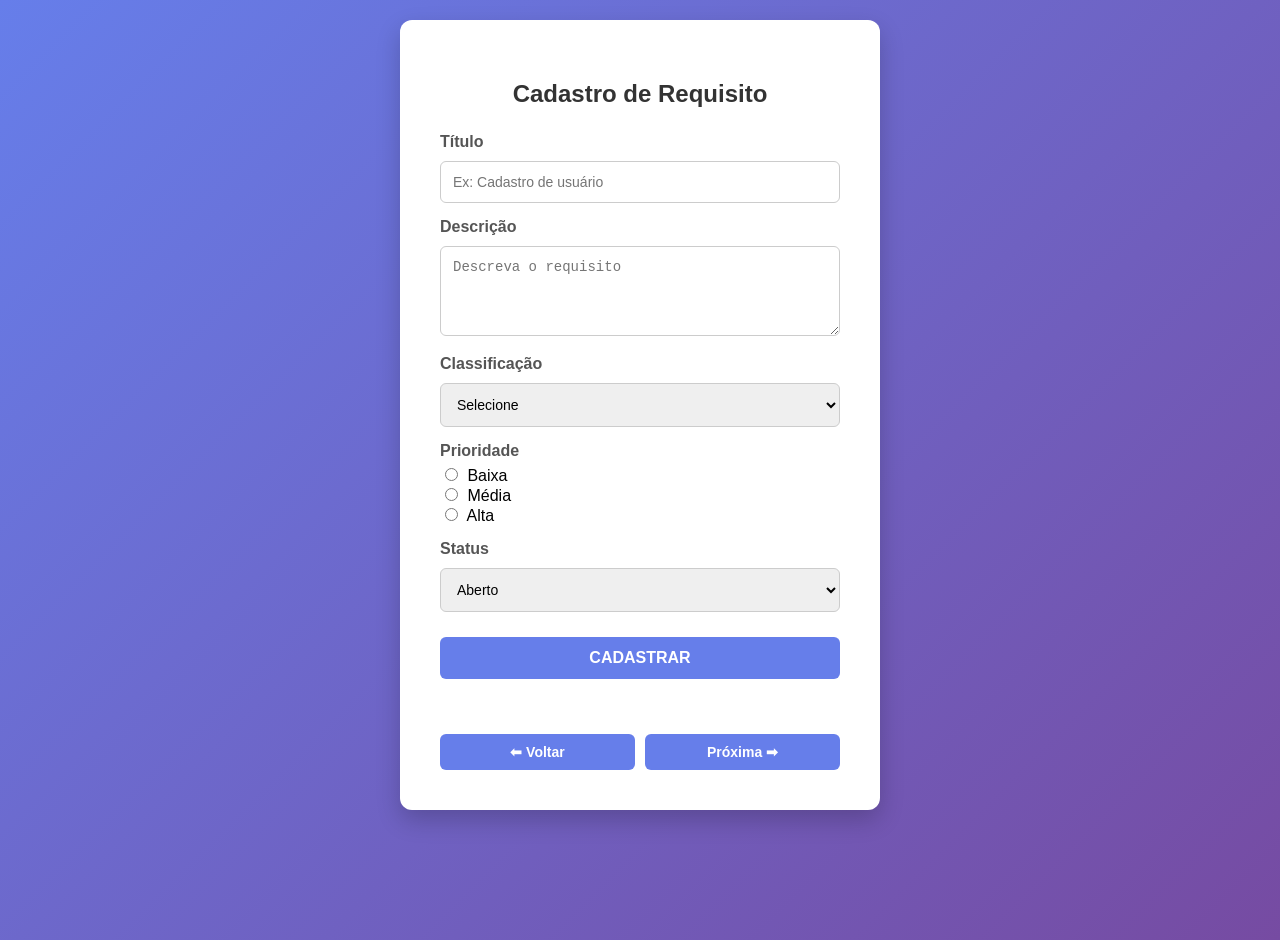
<file: p2index.html>
<!DOCTYPE html>
<html lang="pt-BR">
<head>
    <meta charset="UTF-8">
    <title>ReqManager</title>
    <link rel="stylesheet" href="p2style.css">
</head>

<body>

<main>

    <section>

        <form id="formRequisito" novalidate>

            <header>
                <h2>Cadastro de Requisito</h2>
            </header>

            <label for="titulo">Título</label>
            <input type="text" id="titulo" name="titulo" placeholder="Ex: Cadastro de usuário">

            <label for="descricao">Descrição</label>
            <textarea id="descricao" name="descricao" placeholder="Descreva o requisito"></textarea>

            <label for="tipo">Classificação</label>
            <select id="tipo" name="tipo">
                <option value="">Selecione</option>
                <option value="funcional">Funcional</option>
                <option value="nao-funcional">Não Funcional</option>
            </select>

            <label>Prioridade</label>
            <input type="radio" name="prioridade" value="baixa"> Baixa<br>
            <input type="radio" name="prioridade" value="media"> Média<br>
            <input type="radio" name="prioridade" value="alta"> Alta

            <label for="status">Status</label>
            <select id="status" name="status">
                <option value="aberto">Aberto</option>
                <option value="desenvolvimento">Em desenvolvimento</option>
                <option value="concluido">Concluído</option>
            </select>

            <button type="submit">CADASTRAR</button>

            <p id="mensagem"></p>

            <nav class="nav-buttons">
                <button type="button" id="btnVoltar">⬅ Voltar</button>
                <button type="button" id="btnProxima">Próxima ➡</button>
            </nav>

        </form>

        <div id="historicoTemp"></div>

    </section>

</main>

<script src="p2script.js"></script>

</body>
</html>
</file>
<file: p2style.css>
body {
    font-family: "Segoe UI", Arial, sans-serif;
    background: linear-gradient(135deg, #667eea, #764ba2);
    display: flex;
    justify-content: center;
    align-items: flex-start;
    min-height: 100vh;
    padding: 20px;
    margin: 0;
}

/* form principal (agora dentro de section no HTML) */
form {
    background-color: #fff;
    padding: 40px;
    border-radius: 12px;
    box-shadow: 0 10px 25px rgba(0, 0, 0, 0.2);
    width: 400px;
    transition: transform 0.5s ease;
}

form:hover {
    transform: translateY(-5px);
}

h2 {
    text-align: center;
    margin-bottom: 25px;
    color: #333;
}

label {
    display: block;
    margin-top: 15px;
    margin-bottom: 5px;
    font-weight: bold;
    color: #555;
}

input[type="text"],
textarea,
select {
    width: 100%;
    padding: 12px;
    margin-top: 5px;
    border: 1px solid #ccc;
    border-radius: 6px;
    box-sizing: border-box;
    font-size: 14px;
    transition: all 0.3s ease;
}

input:focus,
textarea:focus,
select:focus {
    border-color: #667eea;
    box-shadow: 0 0 8px rgba(102, 126, 234, 0.5);
    outline: none;
}

textarea {
    resize: vertical;
    height: 90px;
}

input[type="radio"] {
    margin-right: 5px;
}

/* botão principal do form */
form > button[type="submit"] {
    display: block;
    width: 100%;
    background-color: #667eea;
    color: #fff;
    border: none;
    padding: 12px;
    margin-top: 25px;
    border-radius: 6px;
    cursor: pointer;
    font-size: 16px;
    font-weight: bold;
    transition: all 0.3s ease;
}

form > button[type="submit"]:hover {
    background-color: #5a67d8;
    transform: scale(1.02);
}

form > button[type="submit"]:active {
    transform: scale(0.98);
}

/* mensagem de feedback */
#mensagem {
    text-align: center;
    margin-top: 15px;
    font-weight: bold;
    padding: 10px;
    border-radius: 6px;
    opacity: 0;
    transform: translateY(10px);
    transition: all 0.5s ease;
}

#mensagem.show {
    opacity: 1;
    transform: translateY(0);
}

#mensagem.sucesso {
    background: #e6f9ec;
    color: #2e7d32;
}

#mensagem.erro {
    background: #fdecea;
    color: #c62828;
}

/* histórico fixo */
#historicoTemp {
    position: fixed;
    bottom: 20px;
    right: 20px;
}

/* card temporário */
.card-temp {
    background: #fff;
    border-left: 5px solid #4caf50;
    padding: 20px 15px 15px;
    margin-top: 10px;
    border-radius: 8px;
    box-shadow: 0 5px 15px rgba(0, 0, 0, 0.2);
    animation: aparecer 0.4s ease, fadeOut 0.5s ease 3.5s forwards;
    position: relative;
    width: 250px;
}

.card-temp button {
    position: absolute;
    top: 6px;
    right: 10px;
    background: transparent;
    border: none;
    font-size: 18px;
    cursor: pointer;
    color: #666;
}

.card-temp button:hover {
    color: #000;
}

/* navegação */
.nav-buttons {
    display: flex;
    justify-content: space-between;
    gap: 10px;
    margin-top: 20px;
}

.nav-buttons button {
    flex: 1;
    padding: 10px;
    background-color: #667eea;
    color: #fff;
    border: none;
    border-radius: 6px;
    cursor: pointer;
    font-weight: bold;
    font-size: 14px;
    transition: all 0.3s ease;
}

.nav-buttons button:hover {
    background-color: #5a67d8;
    transform: translateY(-2px);
}

.nav-buttons button:active {
    transform: scale(0.97);
}

/* animações */
@keyframes aparecer {
    from {
        opacity: 0;
        transform: translateY(20px);
    }

    to {
        opacity: 1;
        transform: translateY(0);
    }
}

@keyframes fadeOut {
    to {
        opacity: 0;
        transform: translateY(20px);
    }
}

/* responsivo */
@media (max-width: 520px) {
    form {
        width: 100%;
        padding: 24px;
    }
}
</file>
